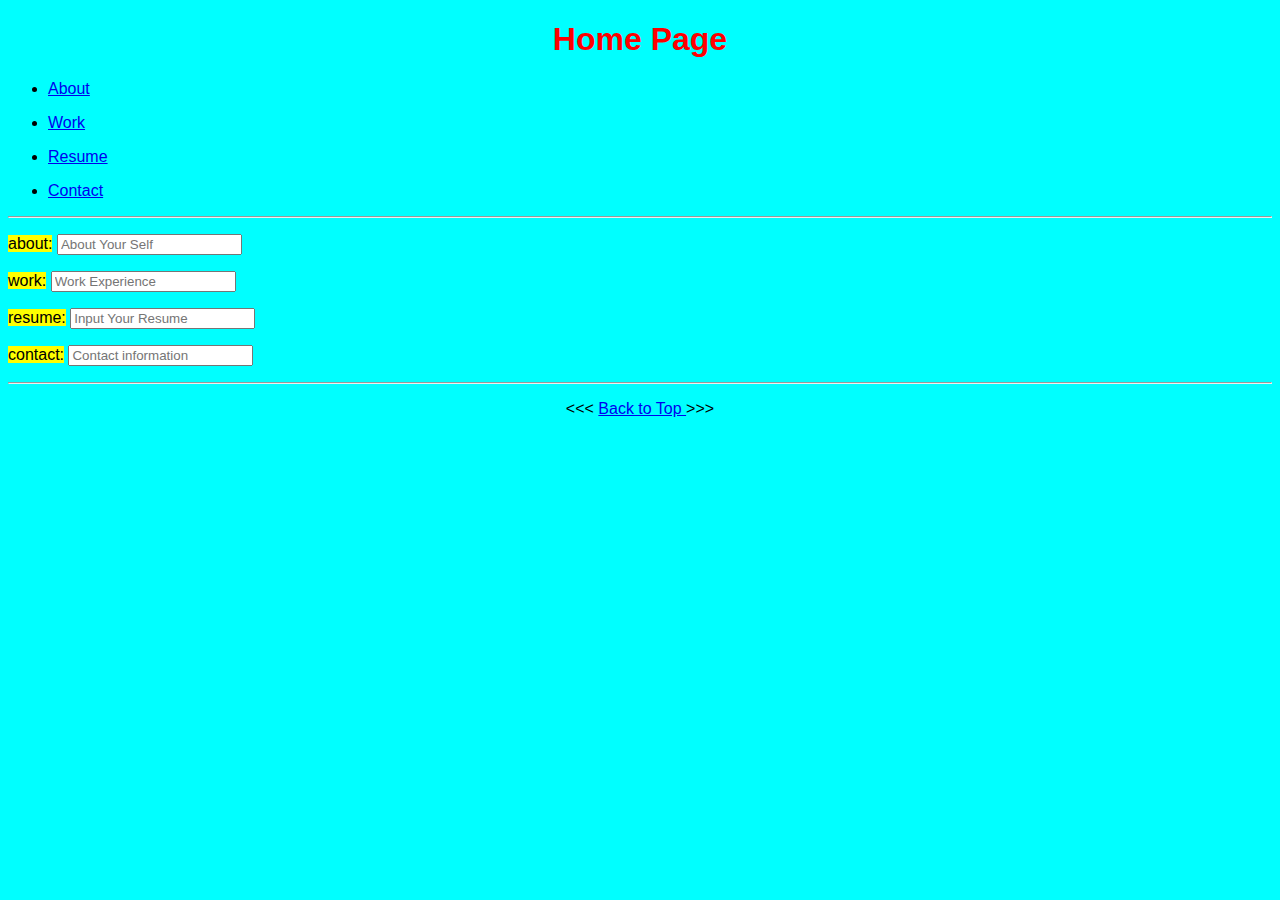
<file: index.html>
<!DOCTYPE html>
<html lang="en">
<head>
    <meta charset="UTF-8">
    <meta name="viewport" content="width=device-width, initial-scale=1.0">
    <link rel="stylesheet" href="index.css">
    <title>My Document</title>
</head>
<body>
    <header>
        <h1 >Home Page</h1>
        <nav aria-label="Primary-Navigation">
            <ul>
                <p><li><a href="about.html">About</a></li></p>
                <p><li><a href="work.html">Work</a></li></p>
                <p><li><a href="resume.html">Resume</a></li></p>
                <p><li><a href="newcontact.html">Contact</a></li></p>
            </ul>
        </nav>
    </header>
    <hr>
    <main>
        <section id = "about">
            <p>
                <form action="">
                    <label for="about"> <mark>about:</mark></label>
                    <input type="text" placeholder="About Your Self">
                </form>
            </p>
         
        </section>
        <section id = "work">
            <p>
                <form action="">
                    <label for="work"> <mark>work:</mark></label>
                    <input type="text" placeholder="Work Experience">
                </form>
            </p>
        </section>
        <section id = "resume">
            <p>
                <form action="">
                    <label for="resume"> <mark>resume:</mark></label>
                    <input type="text" placeholder="Input Your Resume">
                </form>
            </p>
        </section>
        <section id = "contact">
            <p>
                <form action="">
                    <label for="contact"> <mark>contact:</mark></label>
                    <input type="text" placeholder="Contact information">
                </form>
            </p>
        </section>
    </main>

    <hr>
    <footer class="home_footer">
        <p>&lt;&lt;&lt; <a href="#">Back to Top </a>&gt;&gt;&gt;</p>
    </footer>
</body>
</html>
</file>
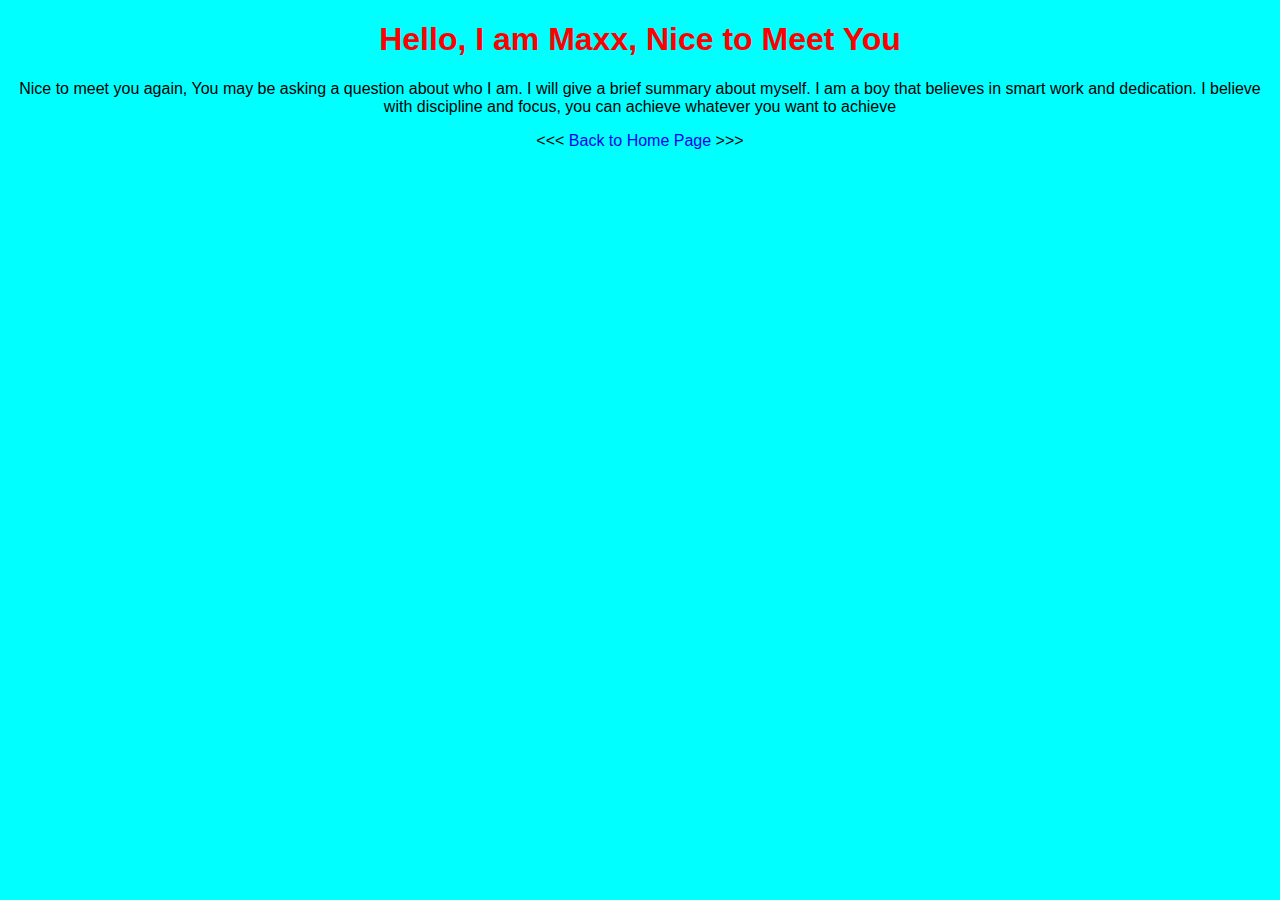
<file: about.html>
<!DOCTYPE html>
<html lang="en">
<head>
    <meta charset="UTF-8">
    <meta name="viewport" content="width=device-width, initial-scale=1.0">
    <link rel="stylesheet" href="about.css">
    <title>About Maxx</title>
</head>
<body>
    <h1 id="introduction">Hello, I am Maxx, Nice to Meet You</h1>
    <p>Nice to meet you again, You may be asking a question about who I am. I will give a brief summary about myself. I am a boy that believes in smart work and dedication. I believe with discipline and focus, you can achieve whatever you want to achieve</p>
    <footer>
        <p>&lt;&lt;&lt; <a id= "back_home" href="/">Back to Home Page </a>&gt;&gt;&gt;</p>
    </footer>
</body>
</html>
</file>
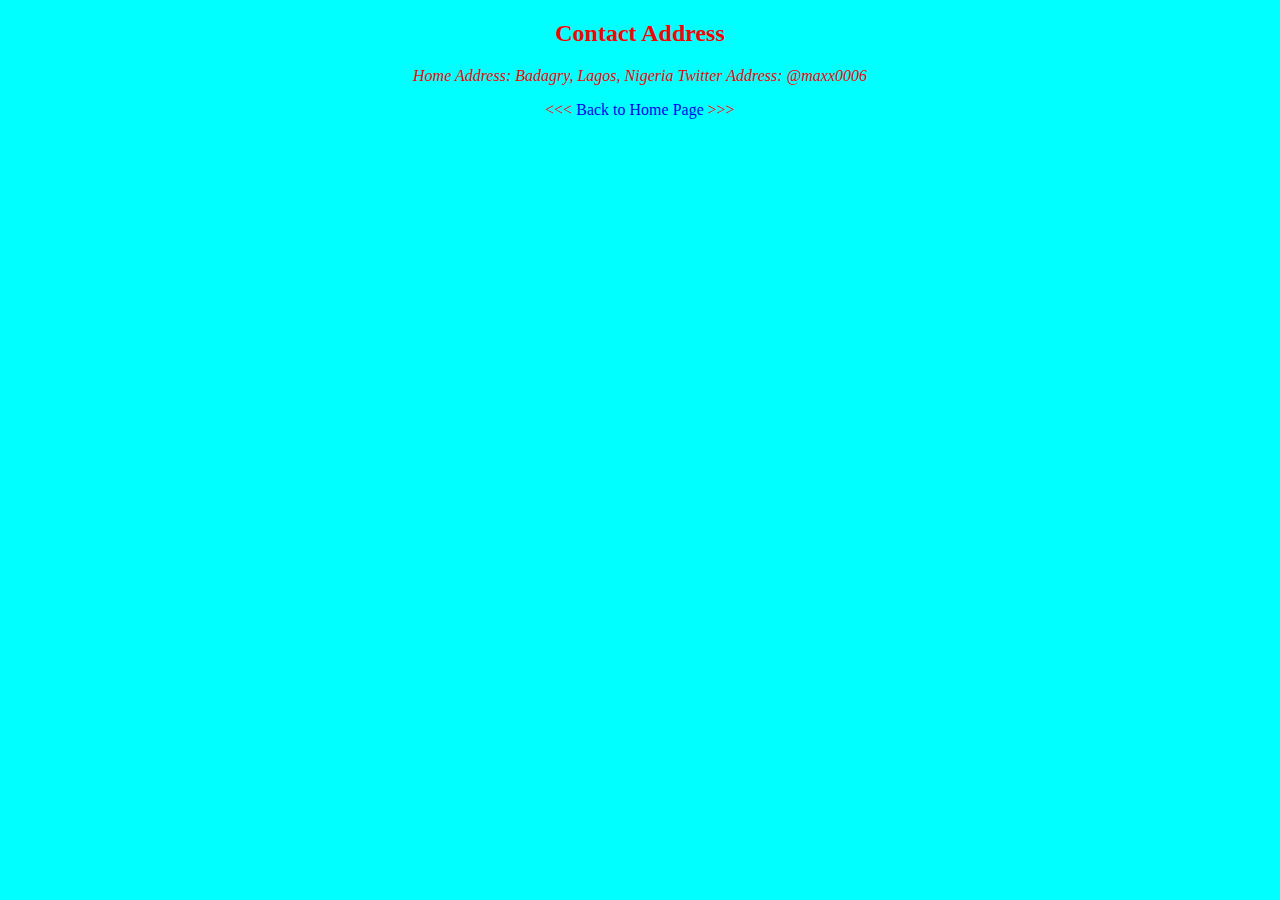
<file: newcontact.html>
<!DOCTYPE html>
<html lang="en">
<head>
    <meta charset="UTF-8">
    <meta name="viewport" content="width=device-width, initial-scale=1.0">
    <link rel="stylesheet" href="newcontact.css">
    <title>My Contact</title>
</head>
<body>
    <h2>Contact Address</h2>
    <address>
        Home Address: Badagry, Lagos, Nigeria
        Twitter Address: @maxx0006
    </address>
    <footer>
        <p>&lt;&lt;&lt; <a id= "back_home" href="/">Back to Home Page </a>&gt;&gt;&gt;</p>
    </footer>
</body>
</html>
</file>
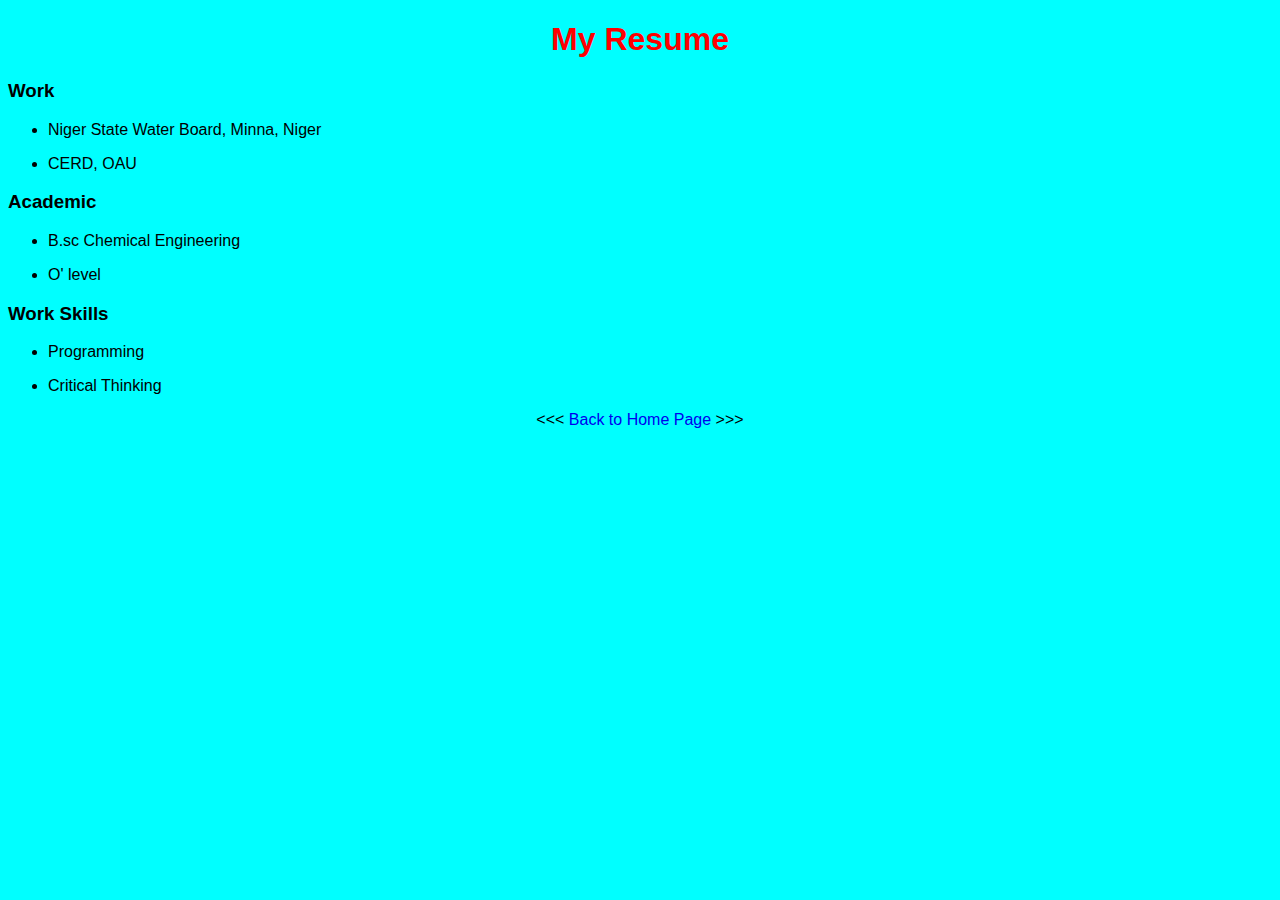
<file: resume.html>
<!DOCTYPE html>
<html lang="en">
<head>
    <meta charset="UTF-8">
    <meta name="viewport" content="width=device-width, initial-scale=1.0">
    <link rel="stylesheet" href="resume.css">
    <title>My Resume</title>
</head>
<body>
    <h1 class="resume">My Resume</h1>

    <h3><b>Work</b></h3>
    <ul>
        <li><p>Niger State Water Board, Minna, Niger</p></li>
        <li><p>CERD, OAU</p></li>
    </ul>
<h3><b>Academic</b></h3>
    <ul>
        <li><p>B.sc Chemical Engineering</p></li>
        <li><p>O' level</p></li>
    </ul>
    <h3><b>Work Skills</b></h3>
    <ul>
        <li><p>Programming</p></li>
        <li><p>Critical Thinking</p></li>
    </ul>
    
    <footer class="footer">
        <p>&lt;&lt;&lt; <a id= "back_home" href="/">Back to Home Page </a>&gt;&gt;&gt;</p>
    </footer>
</body>
</html>
</file>
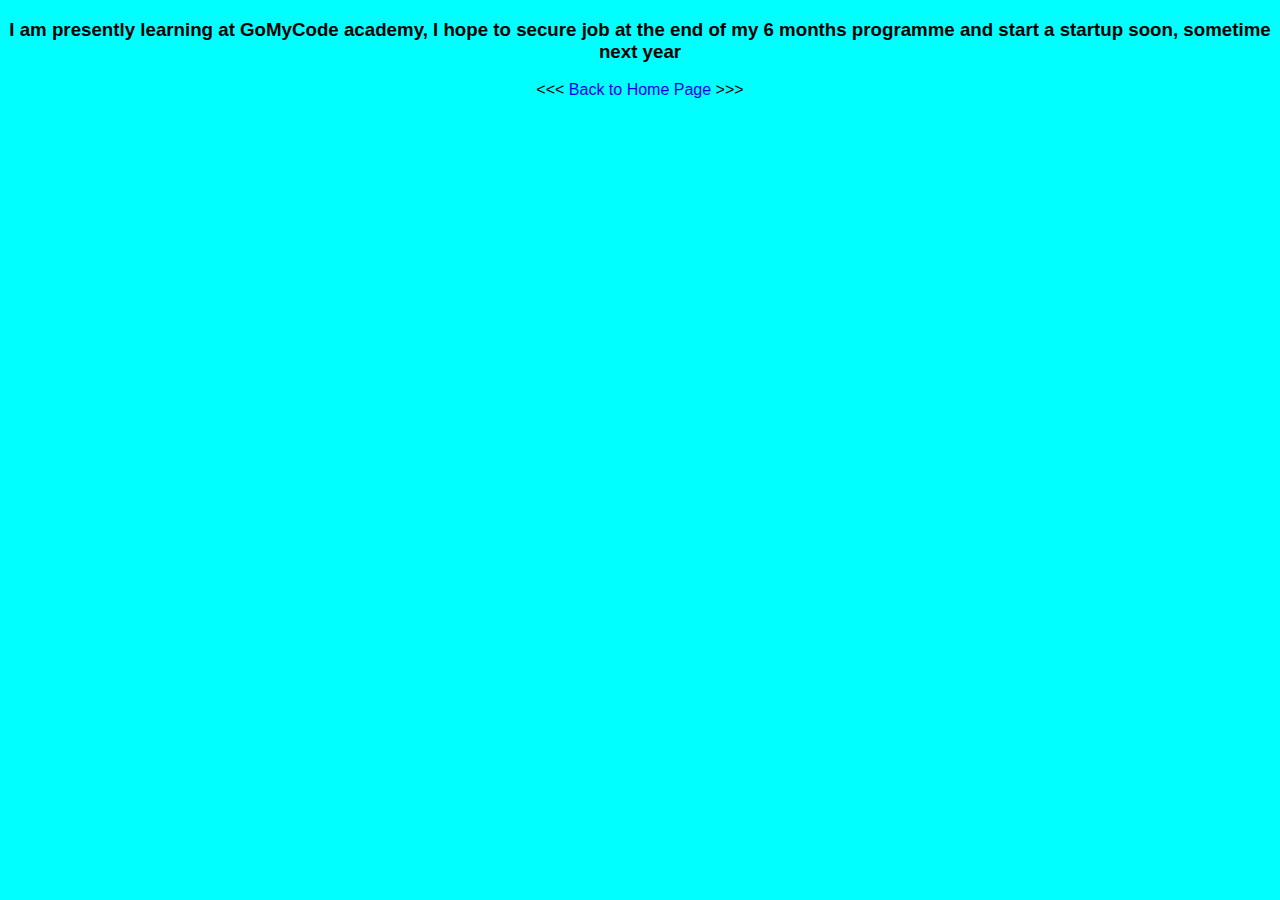
<file: work.html>
<!DOCTYPE html>
<html lang="en">
<head>
    <meta charset="UTF-8">
    <meta name="viewport" content="width=device-width, initial-scale=1.0">
    <link rel="stylesheet" href="work.css">
    <title>Work</title>
</head>
<body>
    <h3> I am presently learning at GoMyCode academy, I hope to secure  job at the end of my 6 months programme and start a startup soon, sometime next year</h3>
    <footer>
        <p>&lt;&lt;&lt; <a id= "back_home" href="/">Back to Home Page </a>&gt;&gt;&gt;</p>
    </footer>
</body>
</html>
</file>
<file: index.css>
body{
    background-color: aqua;
    font-family: 'Lucida Sans', 'Lucida Sans Regular', 'Lucida Grande', 'Lucida Sans Unicode', Geneva, Verdana, sans-serif;
}

header > h1 {
    text-align: center;
    color: red;
}

.home_footer{
    text-align: center ;
    text-decoration: none;
}
</file>
<file: about.css>
body{
    background-color: aqua;
    text-align: center;
    font-family: 'Lucida Sans', 'Lucida Sans Regular', 'Lucida Grande', 'Lucida Sans Unicode', Geneva, Verdana, sans-serif;
}

#back_home{
    text-decoration: none;
}

#introduction{
    color: red;
}
</file>
<file: newcontact.css>
body{
    background-color: aqua;
    color: red;
    text-align: center;
}

#back_home{
    text-decoration: none;
}
</file>
<file: resume.css>
body{
    background-color: aqua;
    font-family: 'Lucida Sans', 'Lucida Sans Regular', 'Lucida Grande', 'Lucida Sans Unicode', Geneva, Verdana, sans-serif;
}

body .resume{
    text-align: center;
}

#back_home{
    text-decoration: none;
}

body .footer{
    text-align: center;
}


.resume{
    color: red;
}
</file>
<file: work.css>
body{
    background-color: aqua;
    text-align: center;
    font-family: 'Lucida Sans', 'Lucida Sans Regular', 'Lucida Grande', 'Lucida Sans Unicode', Geneva, Verdana, sans-serif;
}

#back_home{
    text-decoration: none;
}
</file>
